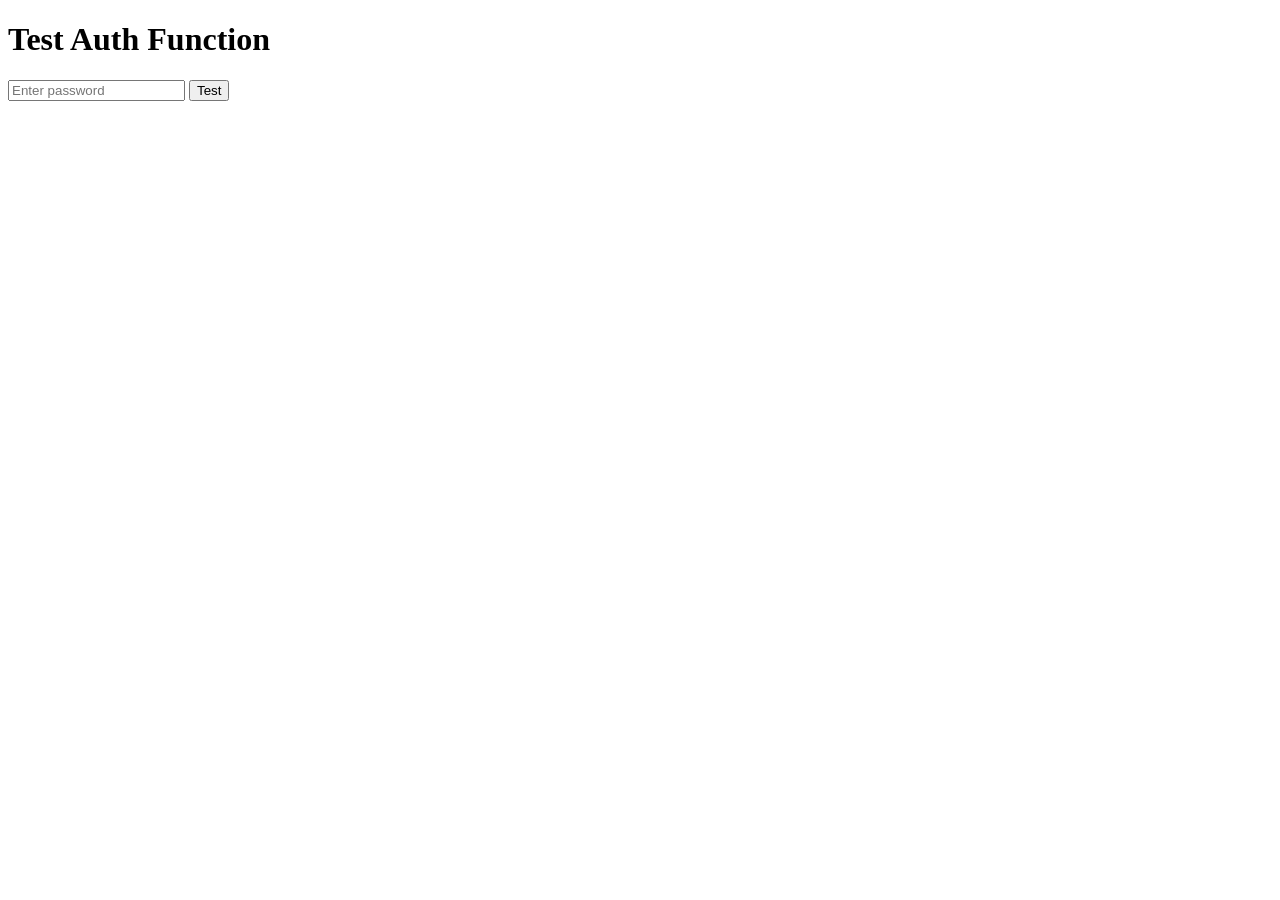
<file: test-auth.html>
<!DOCTYPE html>
<html>
<head>
    <title>Test Auth</title>
</head>
<body>
    <h1>Test Auth Function</h1>
    <input type="password" id="password" placeholder="Enter password">
    <button onclick="testAuth()">Test</button>
    <div id="result"></div>

    <script>
        async function testAuth() {
            const password = document.getElementById('password').value;
            const resultDiv = document.getElementById('result');
            
            try {
                console.log('Sending request...');
                const response = await fetch('https://functions.poehali.dev/13fc900d-534c-466a-bf99-be10845c68ad', {
                    method: 'POST',
                    headers: {
                        'Content-Type': 'application/json',
                    },
                    body: JSON.stringify({ password })
                });
                
                console.log('Response status:', response.status);
                console.log('Response headers:', [...response.headers.entries()]);
                
                const data = await response.json();
                console.log('Response data:', data);
                
                resultDiv.innerHTML = `
                    <p>Status: ${response.status}</p>
                    <p>Data: ${JSON.stringify(data)}</p>
                `;
            } catch (error) {
                console.error('Error:', error);
                resultDiv.innerHTML = `<p style="color: red;">Error: ${error.message}</p>`;
            }
        }
    </script>
</body>
</html>
</file>
